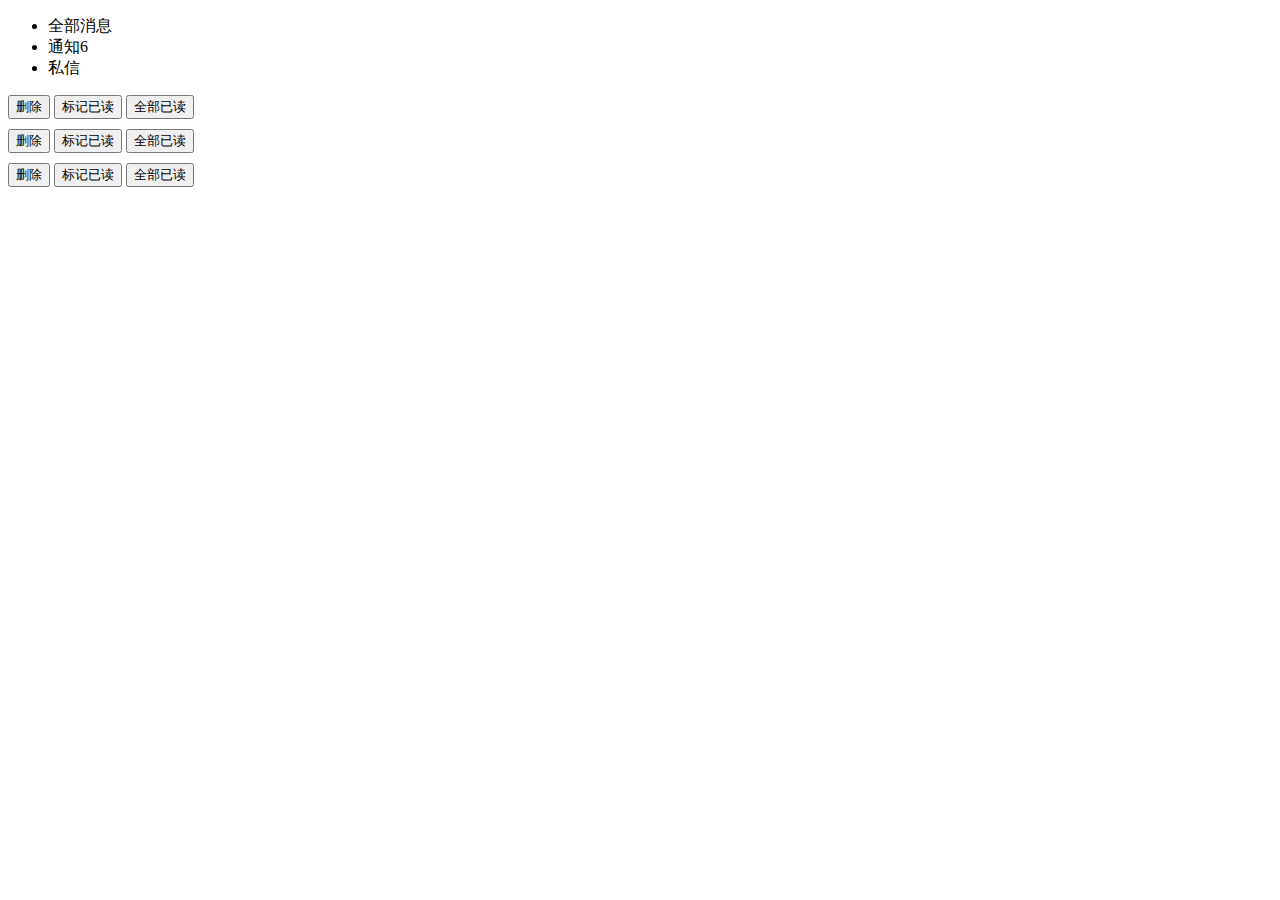
<file: src/main/resources/templates/admin/app/message/index.html>
<!DOCTYPE html>
<html lang="en" xmlns:th="http://www.thymeleaf.org">
<head>
  <meta charset="utf-8">
  <title>消息中心</title>
  <meta name="renderer" content="webkit">
  <meta http-equiv="X-UA-Compatible" content="IE=edge,chrome=1">
  <meta name="viewport" content="width=device-width, initial-scale=1.0, minimum-scale=1.0, maximum-scale=1.0, user-scalable=0">
  <link rel="stylesheet" th:href="@{/layuiadmin/layui/css/layui.css}" media="all">
  <link rel="stylesheet" th:href="@{/layuiadmin/style/admin.css}" media="all">
</head>
<body>

  <div class="layui-fluid" id="LAY-app-message">
    <div class="layui-card">
      <div class="layui-tab layui-tab-brief">
        <ul class="layui-tab-title">
          <li class="layui-this">全部消息</li>
          <li>通知<span class="layui-badge">6</span></li>
          <li>私信</li>
        </ul>
        <div class="layui-tab-content">
        
          <div class="layui-tab-item layui-show">
            <div class="LAY-app-message-btns" style="margin-bottom: 10px;">
              <button class="layui-btn layui-btn-primary layui-btn-sm" data-type="all" data-events="del">删除</button>
              <button class="layui-btn layui-btn-primary layui-btn-sm" data-type="all" data-events="ready">标记已读</button>
              <button class="layui-btn layui-btn-primary layui-btn-sm" data-type="all" data-events="readyAll">全部已读</button>
            </div>
            
            <table id="LAY-app-message-all" lay-filter="LAY-app-message-all"></table>
          </div>
          <div class="layui-tab-item">
          
            <div class="LAY-app-message-btns" style="margin-bottom: 10px;">
              <button class="layui-btn layui-btn-primary layui-btn-sm" data-type="notice" data-events="del">删除</button>
              <button class="layui-btn layui-btn-primary layui-btn-sm" data-type="notice" data-events="ready">标记已读</button>
              <button class="layui-btn layui-btn-primary layui-btn-sm" data-type="notice" data-events="readyAll">全部已读</button>
            </div>
            
            <table id="LAY-app-message-notice" lay-filter="LAY-app-message-notice"></table>
          </div>
          <div class="layui-tab-item">
          
            <div class="LAY-app-message-btns" style="margin-bottom: 10px;">
              <button class="layui-btn layui-btn-primary layui-btn-sm" data-type="direct" data-events="del">删除</button>
              <button class="layui-btn layui-btn-primary layui-btn-sm" data-type="direct" data-events="ready">标记已读</button>
              <button class="layui-btn layui-btn-primary layui-btn-sm" data-type="direct" data-events="readyAll">全部已读</button>
            </div>
            
            <table id="LAY-app-message-direct" lay-filter="LAY-app-message-direct"></table>
          </div>
        </div>
      </div>
    </div>
  </div>
  <script th:src="@{/static/layuiadmin/layui/layui.js}"></script>

  <script>
  layui.config({
    base: '../../../layuiadmin/' //静态资源所在路径
  }).extend({
    index: 'lib/index' //主入口模块
  }).use(['index', 'message']);
  </script>
</body>
</html>
</file>
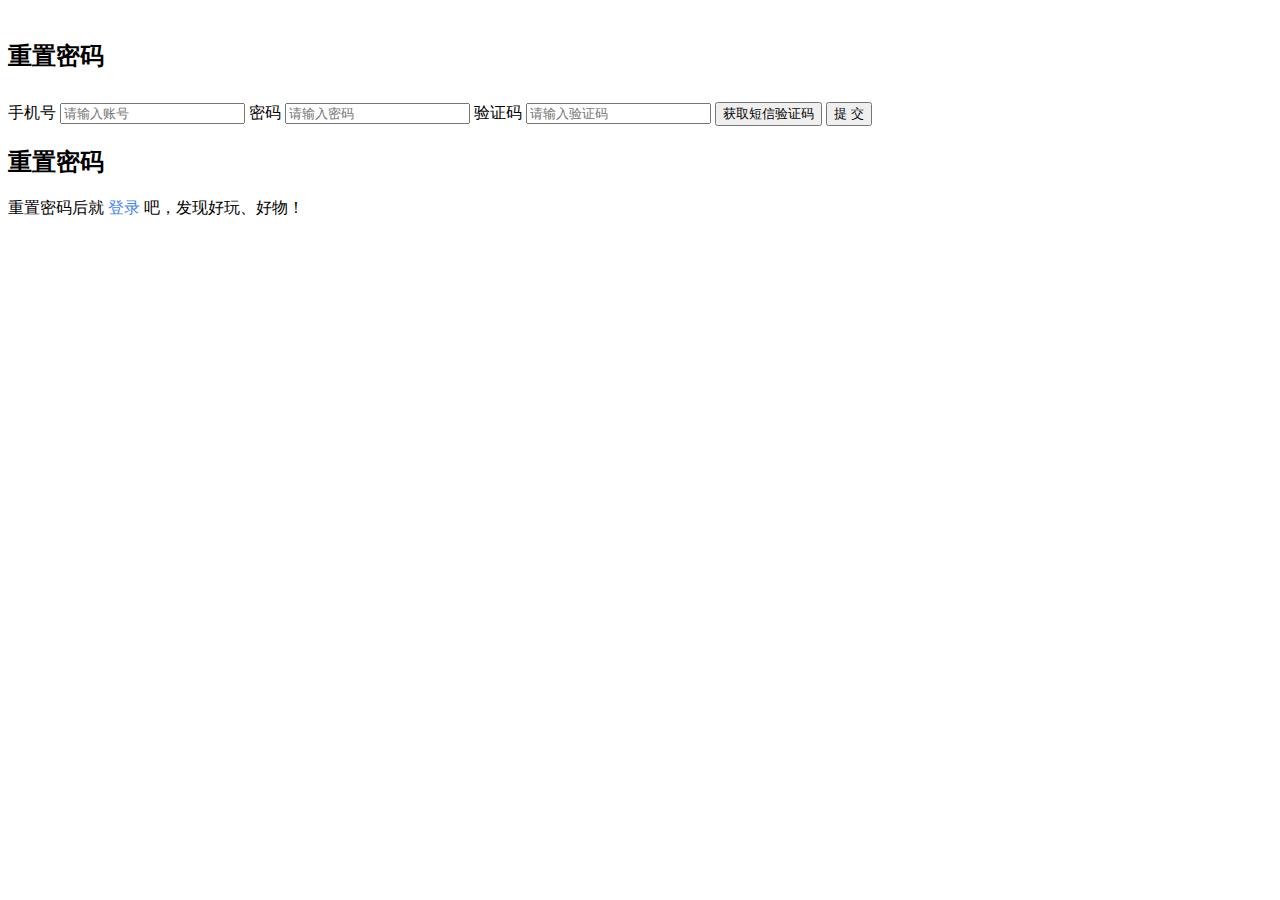
<file: src/main/resources/templates/user/forget.html>
<!DOCTYPE html>
<html lang="en" xmlns:th="http://www.thymeleaf.org">
<head>
    <meta charset="utf-8">
    <title>校园二手交易商城 | 重置密码</title>
    <link rel="stylesheet" type="text/css" th:href="@{/static/layui/css/layui.css}"/>
    <link rel="stylesheet" th:href="@{/static/css/userInfo/lgstyle.css}">
    <script type="text/javascript" th:src="@{/static/layui/jquery.min.js}"></script>
    <script type="text/javascript" th:src="@{/static/js/vue.js}"></script>
    <script th:inline="javascript">
        var basePath = [[${#httpServletRequest.getScheme() + "://" + #httpServletRequest.getServerName() + ":" + #httpServletRequest.getServerPort() + #httpServletRequest.getContextPath()}]];
    </script>
</head>
<body>
<div class="dowebok">
    <div class="form sign-in" id="forget" style="margin-top:40px">
        <h2>重置密码</h2>
        <label>
            <span>手机号</span>
            <input type="text" autocomplete="off" placeholder="请输入账号" id="mobilephone" onkeyup="this.value=this.value.replace(/\s+/g,'')"/>
        </label>
        <label>
            <span>密码</span>
            <input type="password" autocomplete="off" placeholder="请输入密码" id="password" onkeyup="this.value=this.value.replace(/\s+/g,'')"/>
        </label>
        <label>
            <span>验证码</span>
            <input type="text" autocomplete="off" placeholder="请输入验证码" id="vercode" onkeyup="this.value=this.value.replace(/\s+/g,'')"/>
        </label>
        <label>
            <button type="button" class="layui-btn layui-btn-primary layui-btn-fluid " id="LAY-user-getsmscode"
                    onclick="getphonecode()">获取短信验证码</button>
        </label>
        <button type="button" class="submit" id="submitlg" style="margin-top:10px" onclick="submitforget()">提 交</button>
    </div>
    <div class="sub-cont">
        <div class="img">
            <div class="img__text m--up">
                <h2>重置密码</h2>
                <p>重置密码后就&nbsp;<a th:href="@{login}" style="color:#4285F4">登录</a>&nbsp;吧，发现好玩、好物！</p>
            </div>
        </div>
    </div>
</div>
</body>
<script th:src="@{/static/layui/layui.js}"></script>
<script th:src="@{/static/js/js.cookie.min.js}"></script>
<script th:src="@{/static/js/userInfo/forget.js}"></script>
<script>
    layui.use(['form','layer'], function () {
        var form=layui.form;
        var $ = layui.jquery,
            layer = layui.layer;
    });
    function tologin() {
        location.href=basePath+"/login";
    }
</script>
</html>
</file>
